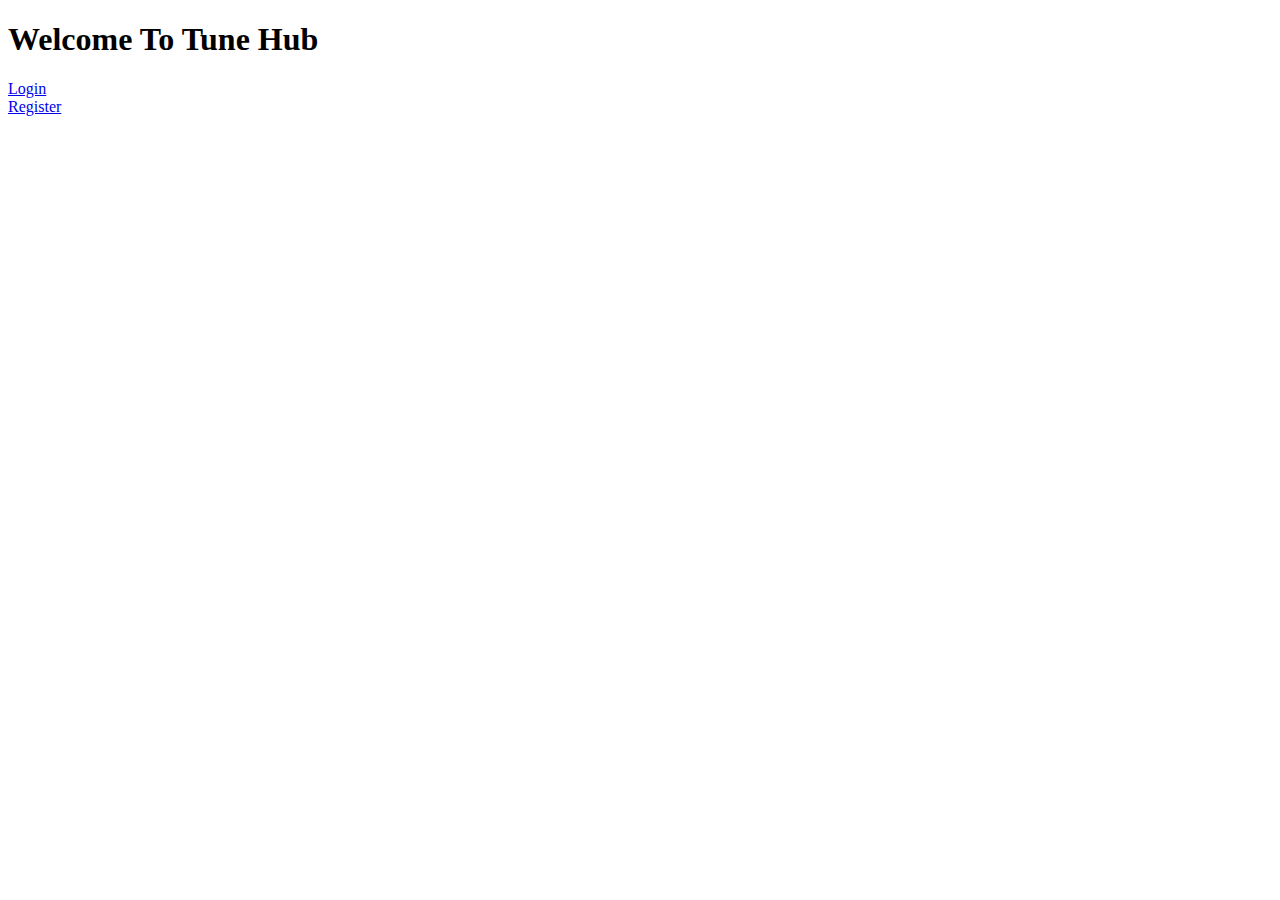
<file: src/main/resources/templates/index.html>
<!DOCTYPE html>
<html>
<head>
<meta charset="ISO-8859-1">
<title>Insert title here</title>
<link rel="stylesheet" th:href="@{/css/Style.css}">

</head>

<body>
<div class="container">
<h1>Welcome To Tune Hub</h1>
<a  class="button-link" href="login">Login</a>
<br>
<a class="button-link" href="registration">Register</a>
</div>
</body>
</html>
</file>
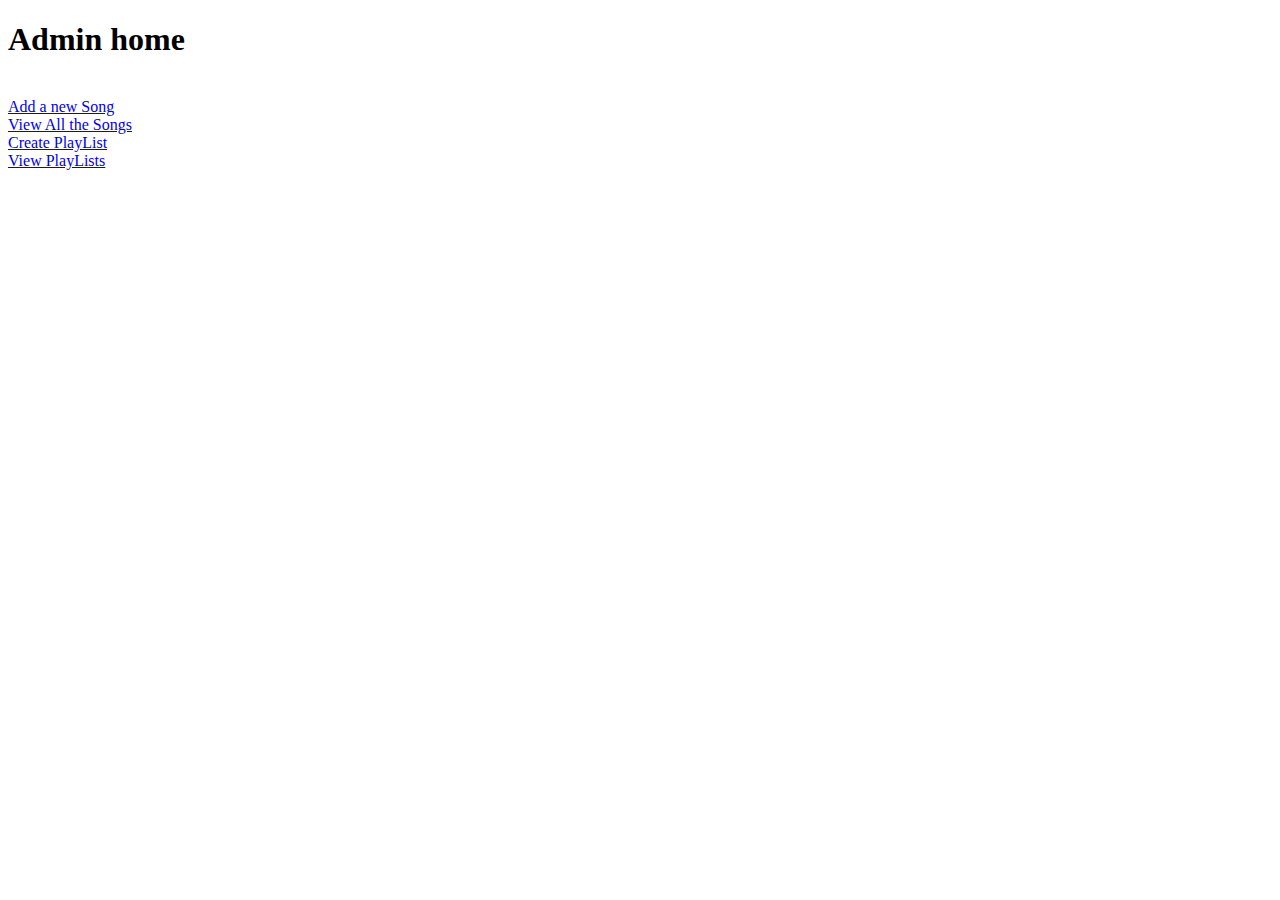
<file: src/main/resources/templates/adminHome.html>
<!DOCTYPE html>
<html>
<head>
<meta charset="ISO-8859-1">
<title>Insert title here</title>
<link rel="stylesheet" th:href="@{/css/Style.css}">
</head>
<body>
	<div class="container">

		<h1>Admin home</h1>
		<br> <a class="button-link" href="newSong">Add a new Song </a><br> 
		<a class="button-link" href="viewSongs">View All the Songs</a><br> 
		<a class="button-link" href="createPlayList">Create PlayList</a><br> 
		<a class="button-link" href="viewPlayLists">View PlayLists</a><br>
	</div>
</body>
</html>
</file>
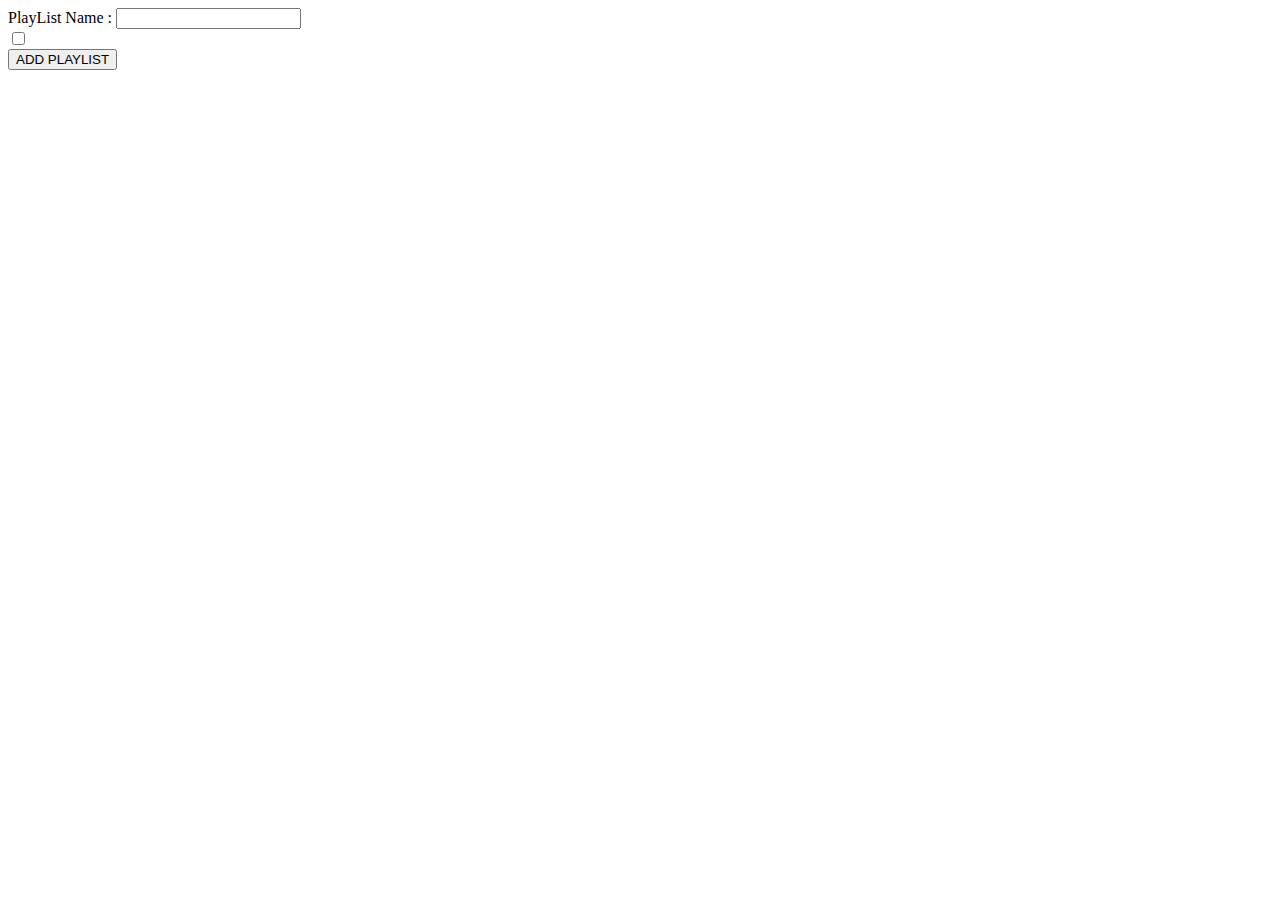
<file: src/main/resources/templates/createPlayList.html>
<!DOCTYPE html>
<html>
<head>
<meta charset="ISO-8859-1">
<title>Insert title here</title>
<link rel="stylesheet" th:href="@{/css/Style.css}">

</head>
<body>
<div class="container">
	<form action="addPlayList" method="post">
		<label>PlayList Name : </label><input type="text" name="name" /><br>
		<div th:each="song:${songs}">
			<input type="checkbox" th:name="songs" th:value="${song.id}"/>
			<label th:text="${song.name}"></label>
		</div >
		<input type="submit" value="ADD PLAYLIST" class="button-link">
	</form>
	</div>
</body>
</html>
</file>
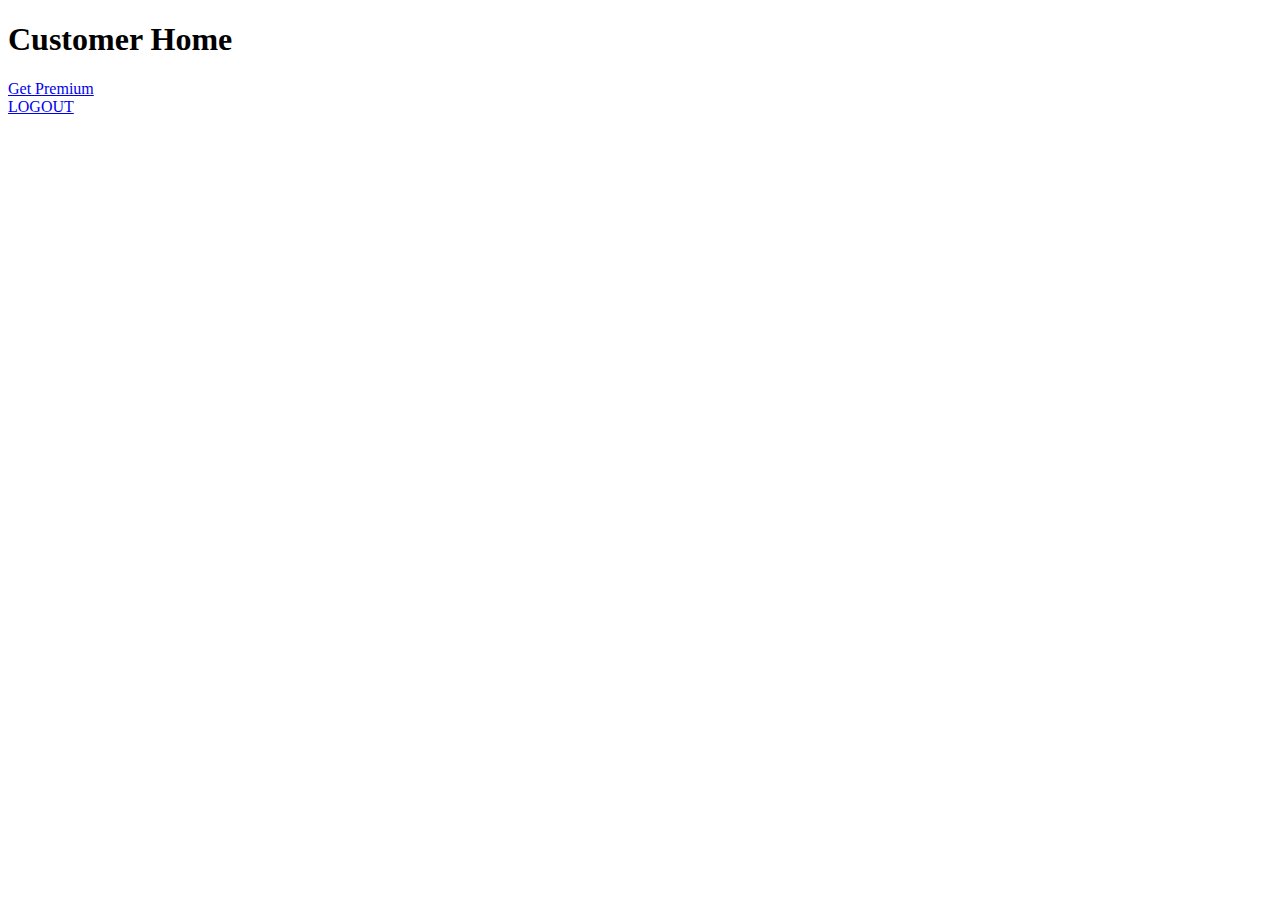
<file: src/main/resources/templates/customerHome.html>
<!DOCTYPE html>
<html>
<head>
<meta charset="ISO-8859-1">
<title>Insert title here</title>
<link rel="stylesheet" th:href="@{/css/Style.css}">

</head>
<body>
<div class="container">
	<h1>Customer Home</h1>
	<a href="pay" class="button-link">Get Premium</a>
	<br>
	<a href="logout" class="button-link">LOGOUT</a>
	</div>
</body>
</html>
</file>
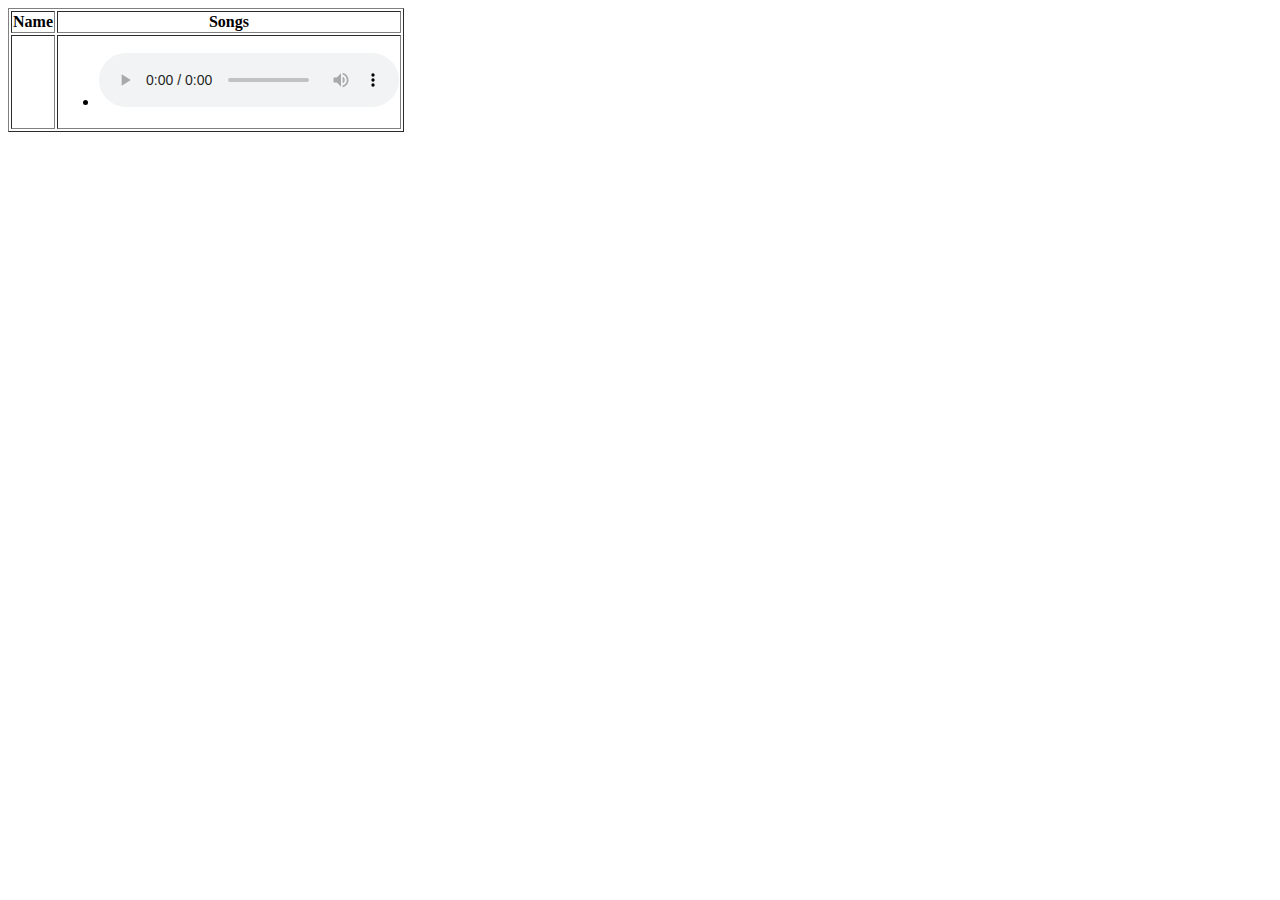
<file: src/main/resources/templates/displayPlayLists.html>
<!DOCTYPE html>
<html>
<head>
<meta charset="ISO-8859-1">
<title>Insert title here</title>
<link rel="stylesheet" th:href="@{/css/Style.css}">
<style type="text/css">
iframe {
	height: 100px;
	width: 500px;
}
</style>
</head>
<body>
<div class="container">
	<table border>
		<thead>
			<tr>
				<th>Name</th>
				<th>Songs</th>

			</tr>
		</thead>
		<tbody>
			<tr th:each="plist:${allPlaylists}">
				<td th:text="${plist.name}"></td>
				<td>
					<ul>
						<li th:each="song : ${plist.songs}">
						<span th:text="${song.name}"></span> 
						<audio controls>
								<source th:src="${song.link}" type="audio/mp3">
							</audio></li>
					</ul>
				</td>
			</tr>

		</tbody>
	</table>
	</div>
</body>
</html>
</file>
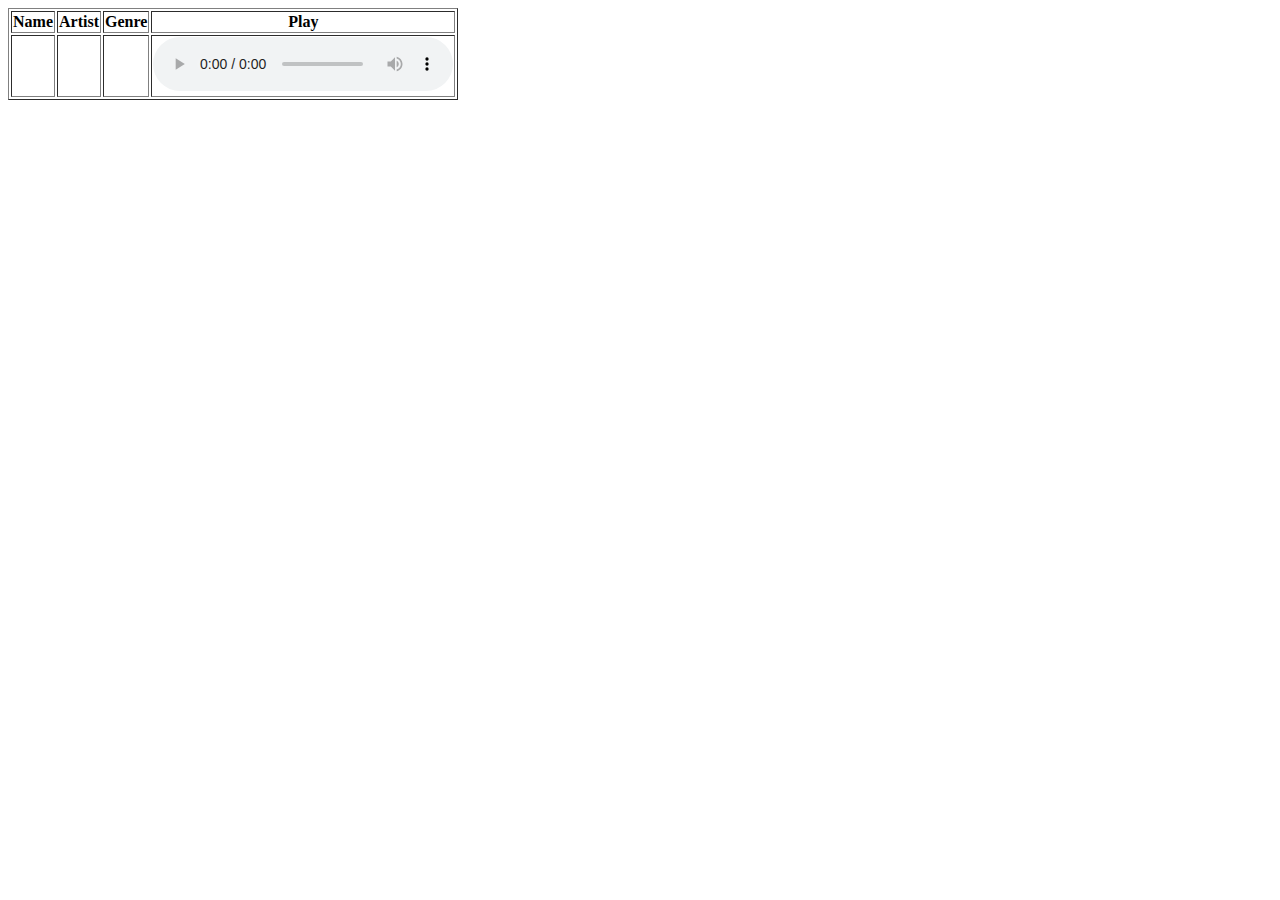
<file: src/main/resources/templates/displaySongs.html>
<!DOCTYPE html>
<html>
<head>
<meta charset="ISO-8859-1">
<title>Insert title here</title>
<link rel="stylesheet" th:href="@{/css/Style.css}">

<style type="text/css">
iframe {
	height: 100px;
	width: 500px;
}
</style>
</head>
<body>
<div class="container">

	<table border>
		<thead>
			<tr>
				<th>Name</th>
				<th>Artist</th>
				<th>Genre</th>
				<th>Play</th>
			</tr>
		</thead>
		<tbody>
			<tr th:each="song:${songs}">
				<td th:text="${song.name}"></td>
				<td th:text="${song.artist}"></td>
				<td th:text="${song.genre}"></td>
				<td>
				<audio controls>
				<source th:src="${song.link}" type="audio/mp3">
				</audio>
				
				</td>
			</tr>

		</tbody>
	</table>
	</div>
</body>
</html>
</file>
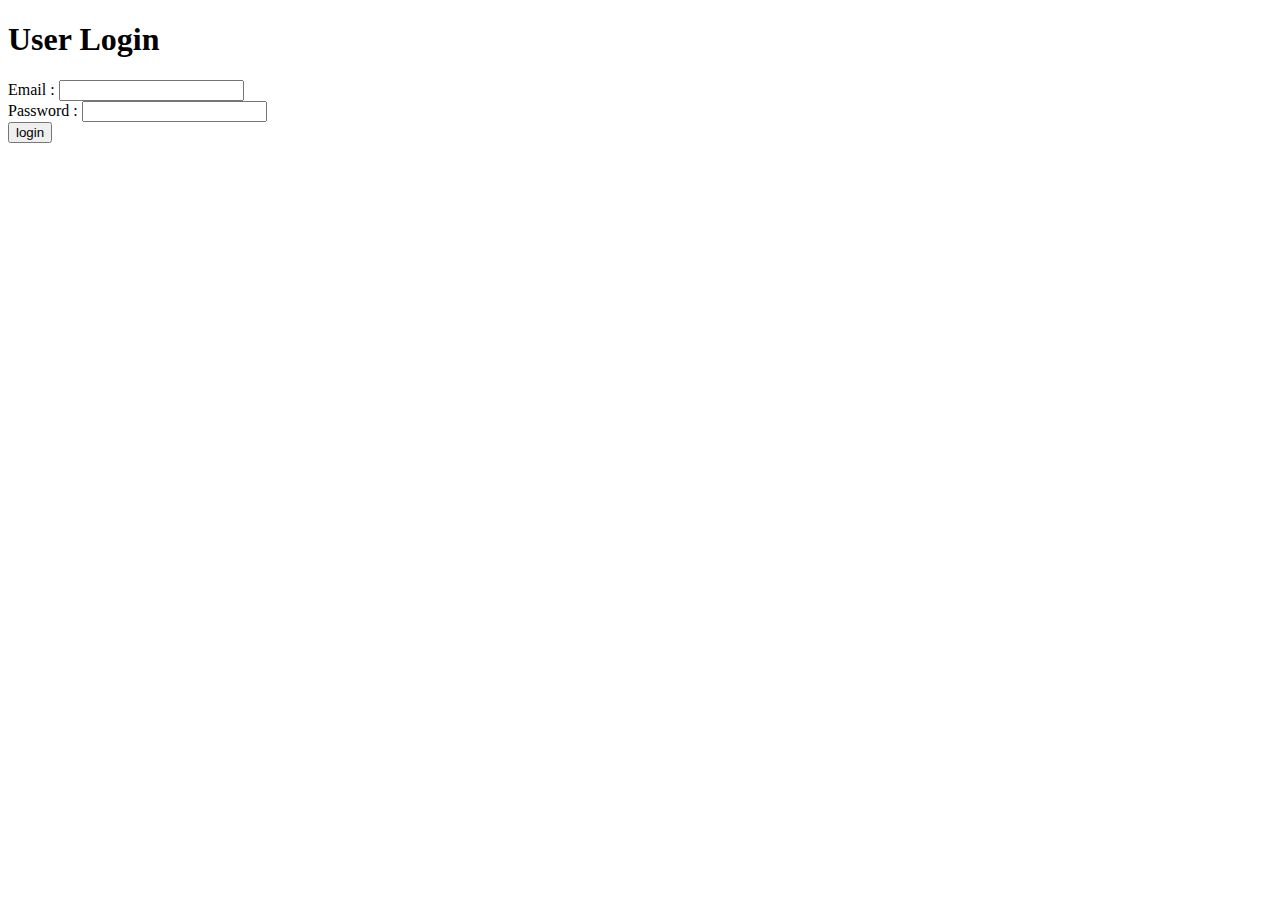
<file: src/main/resources/templates/login.html>
<!DOCTYPE html>
<html>
<head>
<meta charset="ISO-8859-1">
<title>Insert title here</title>
<link rel="stylesheet" th:href="@{/css/Style.css}">

</head>
<body>
	<div class="container">

		<form action="validate" method="post">
			<h1>User Login</h1>
			<label>Email :</label> <input type="email" name="email" /> <br /> <label>Password
				:</label> <input type="password" name="password" /> <br /> 
				<input type="submit" value="login" class="button-link">
		</form>
	</div>
</body>
</html>
</file>
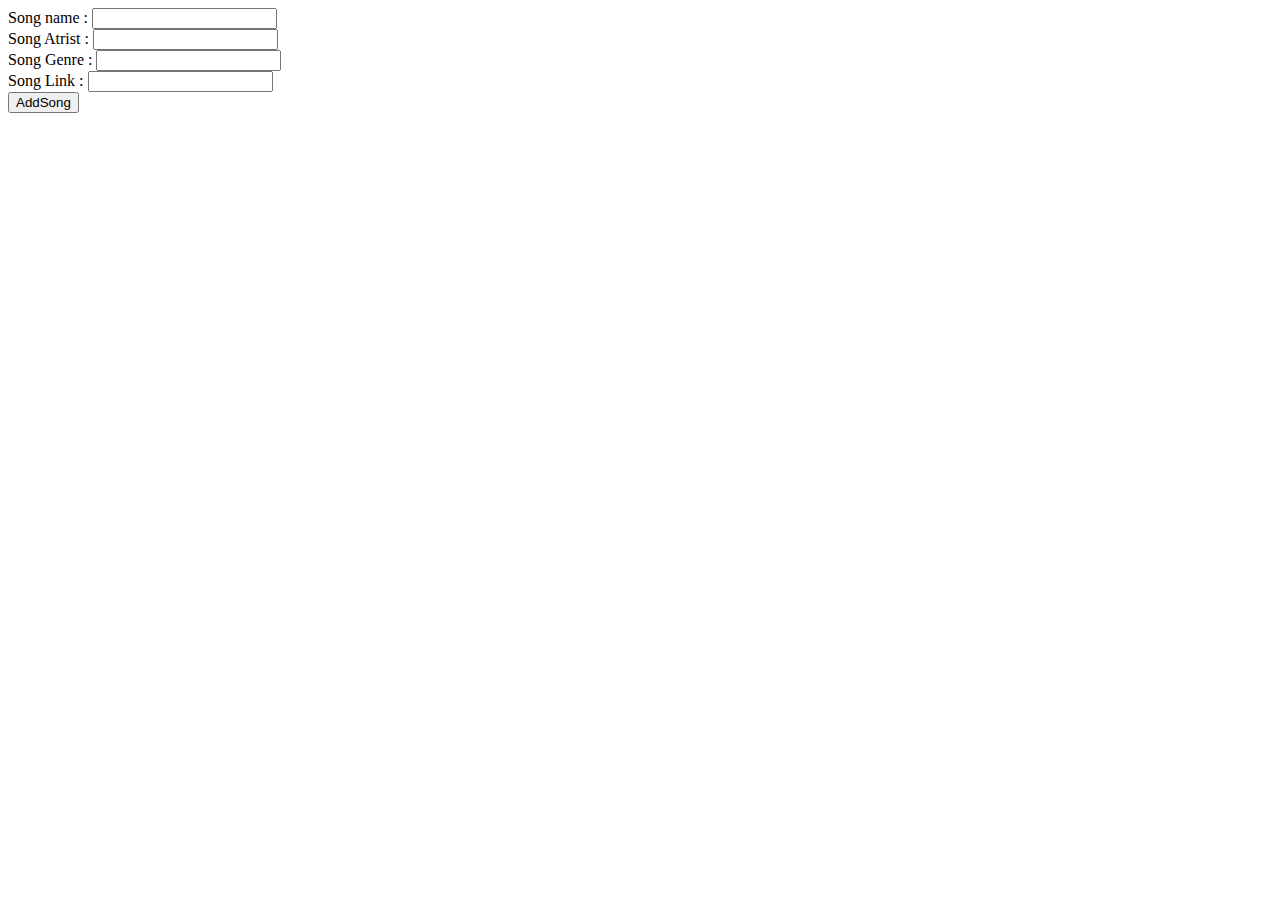
<file: src/main/resources/templates/newSong.html>
<!DOCTYPE html>
<html>
<head>
<meta charset="ISO-8859-1">
<title>Insert title here</title>
<link rel="stylesheet" th:href="@{/css/Style.css}">

</head>
<body>
<div class="container">

	<form action="addSong" method="post">
	<label>Song name : </label>
	<input type="text" name="name"/>
	<br/>
	<label>Song Atrist : </label>
	<input type="text" name="artist"/>
	<br/>
	<label>Song Genre : </label>
	<input type="text" name="genre"/>
	<br/>
	<label>Song Link : </label>
	<input type="text" name="link"/>
	<br/>
	<input type="submit" value="AddSong"/>
	</form>
	</div>
</body>
</html>
</file>
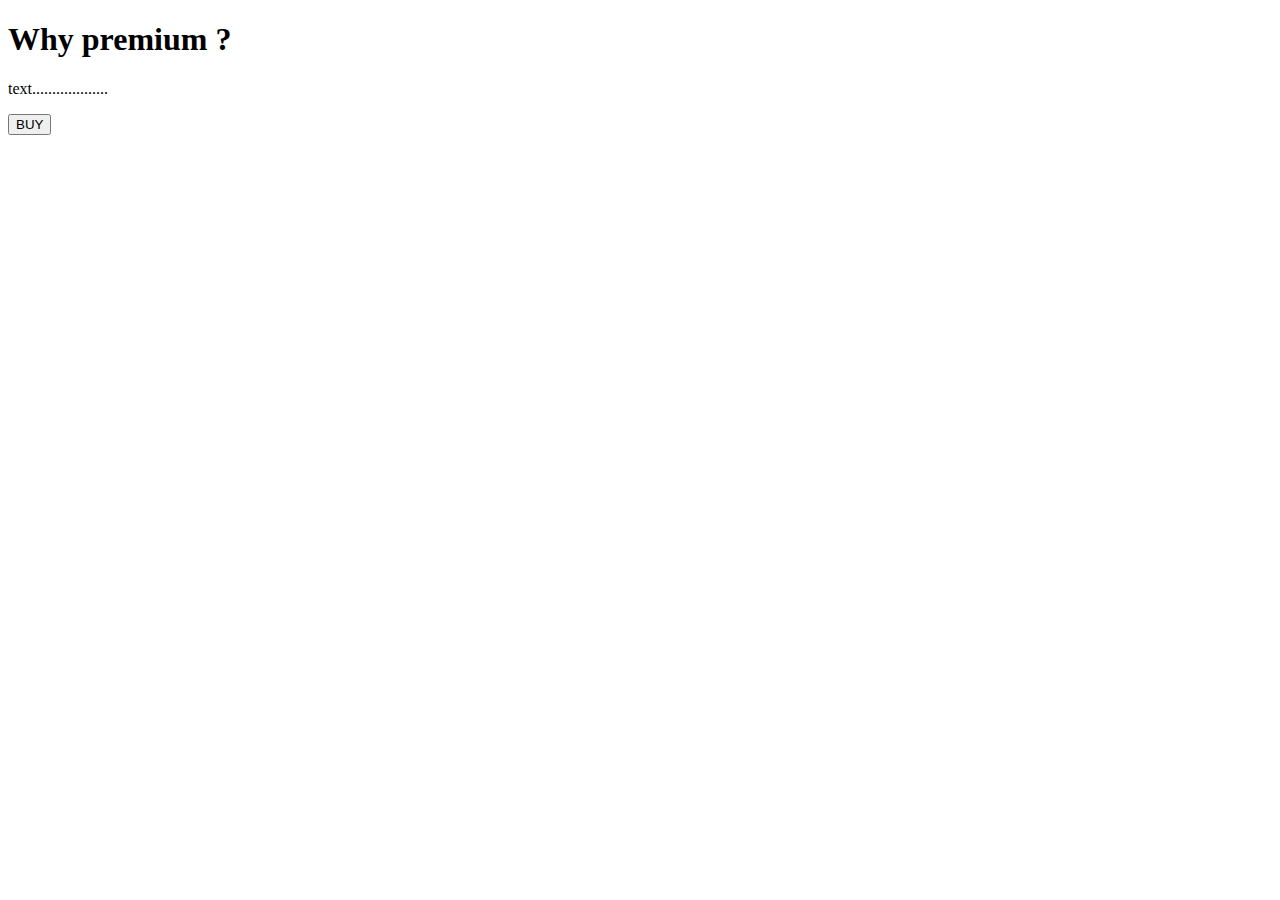
<file: src/main/resources/templates/pay.html>
<!DOCTYPE html>
<html xmlns:th="https://www.thymeleaf.org">
<head>
<meta charset="ISO-8859-1">
	
	<title>View Course</title>
	<script src="https://checkout.razorpay.com/v1/checkout.js"></script>
	<script src="https://code.jquery.com/jquery-3.5.1.min.js"></script>

</head>
<body>
<div>

		<h1>Why premium ? </h1>
		<p>text...................</p>
		
    	<form id="payment-form">
	        <button type="submit" class="buy-button" >BUY</button>
	    </form>
   
</div>

<script>
$(document).ready(function() {
    $(".buy-button").click(function(e) {
        e.preventDefault();
        var form = $(this).closest('form');
        
        
        createOrder();
    });
});

function createOrder() {
	
    $.post("/createOrder")
        .done(function(order) {
            order = JSON.parse(order);
            var options = {
                "key": "rzp_test_1qatpC4VnhrY7n",
                "amount": order.amount_due.toString(),
                "currency": "INR",
                "name": "Tune Hub",
                "description": "Test Transaction",
                "order_id": order.id,
                "handler": function (response) {
                    verifyPayment(response.razorpay_order_id, response.razorpay_payment_id, response.razorpay_signature);
                },
                "prefill": {
                    "name": "Your Name",
                    "email": "test@example.com",
                    "contact": "9999999999"
                },
                "notes": {
                    "address": "Your Address"
                },
                "theme": {
                    "color": "#F37254"
                }
            };
            var rzp1 = new Razorpay(options);
            rzp1.open();
        })
        .fail(function(error) {
            console.error("Error:", error);
        });
}

function verifyPayment(orderId, paymentId, signature) {
     $.post("/verify", { orderId: orderId, paymentId: paymentId, signature: signature })
         .done(function(isValid) {
             if (isValid) {
                 console.log("Payment successful");
             } else {
                 console.log("Payment failed");
             }
         })
         .fail(function(error) {
             console.error("Error:", error);
         });
}

function verifyPayment(orderId, paymentId, signature) {
     $.post("/verify", { orderId: orderId, paymentId: paymentId, signature: signature })
         .done(function(isValid) {
             if (isValid) {
                 alert("Payment successful");
                 window.location.href = 'payment-success';
             } else {
                 alert("Payment failed");
                 window.location.href = 'payment-failure';
             }
         })
         .fail(function(error) {
             console.error("Error:", error);
         });
}
</script>
</body>
</html>
</file>
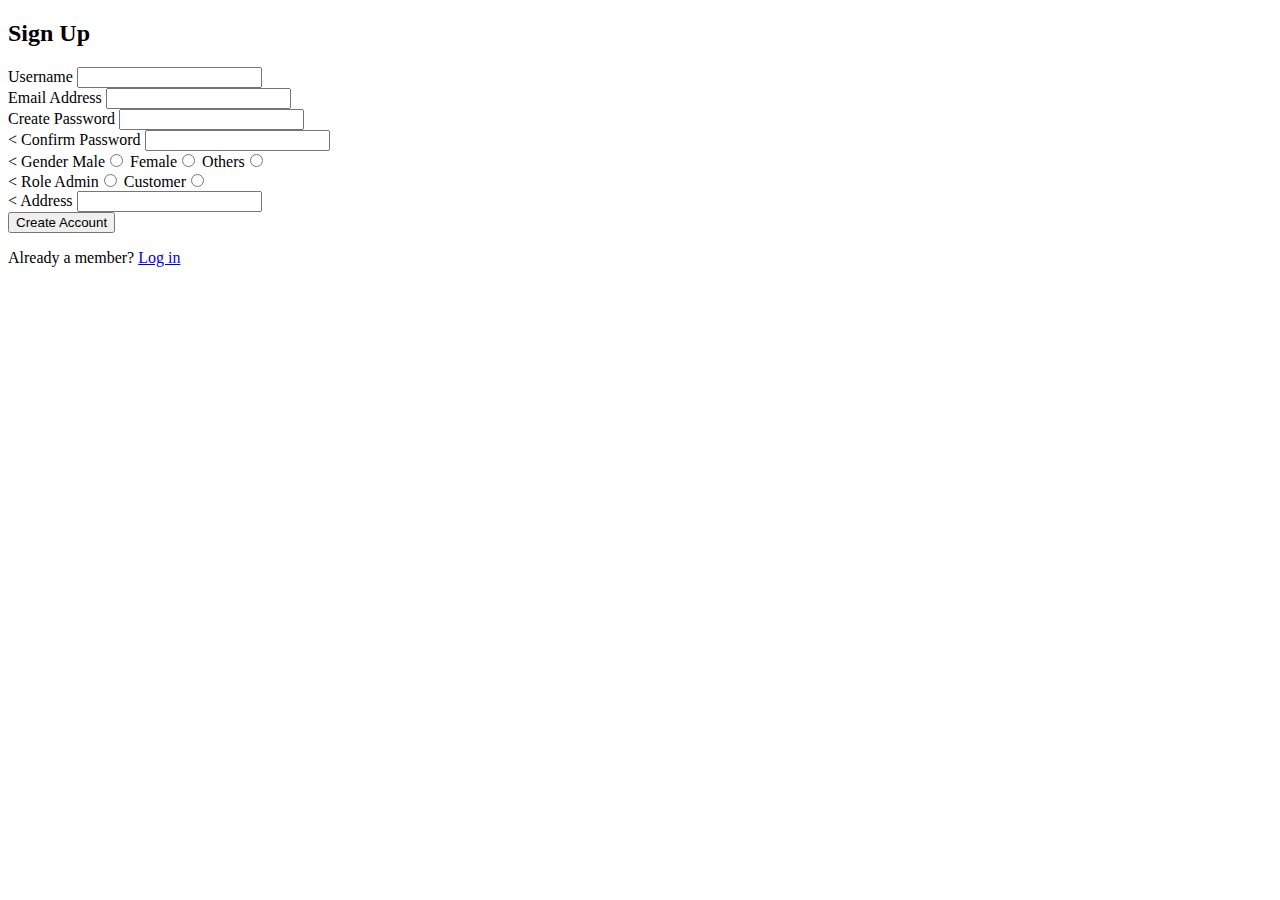
<file: src/main/resources/templates/registration.html>
<!DOCTYPE html>
<html>

<head>
	<meta charset="ISO-8859-1">
	<title>register page</title>
	<link rel="stylesheet" th:href="@{/css/Style.css}">
	

</head>

<body>
	
	<div class="container">

		<form  class="form signup" action="register" method="post">

			<h2>Sign Up</h2>

			<div class="input-container">

				<label for="signup-username">Username </label>
				<input type="text" name="username" id="signup-username" required />
				<i class="fa-regular fa-user"></i>

			</div>

			<div class="input-container">

				<label for="signup-email">Email Address </label>
				<input type="email" name="email" id="signup-email" required />
				<i class="fa-regular fa-envelope"></i>

			</div>

			<div class="input-container">

				<label for="signup-password">Create Password</label>

				<input type="password" id="signup-password" name="password" required>

				<i class="fa-solid fa-lock"></i>

			</div>

			<div class="input-container">
				< <label for="confirm-password">Confirm Password</label>

					<input type="password" id="confirm-password" name="password" required>

					<i class="fa-solid fa-lock"></i>

			</div>
			<div class="input-container">
				< <label for="role">Gender</label>

					Male<input type="radio" id="gender" name="gender" value="male" required/>
					Female<input type="radio" id="gender" name="gender" value="female" required/>
					Others<input type="radio" id="gender" name="gender" value="other" required/>

					<i class="fa-solid fa-lock"></i>

			</div>

			<div class="input-container">
				< <label for="role">Role</label>

					Admin<input type="radio" id="role" name="role" value="admin" required/>
					Customer<input type="radio" id="role" name="role" value="customer" required/>

					<i class="fa-solid fa-lock"></i>

			</div>
			<div class="input-container">
				< <label for="address">Address</label>

					<input type="text" id="address" name="address" required>

					<i class="fa-solid fa-lock"></i>

			</div>

			<div class="input-container">

				<input type="submit" value="Create Account">

			</div>

			<p>Already a member? <a href="login" class="login">Log in</a></p>

		</form>
</body>

</html>
</file>
